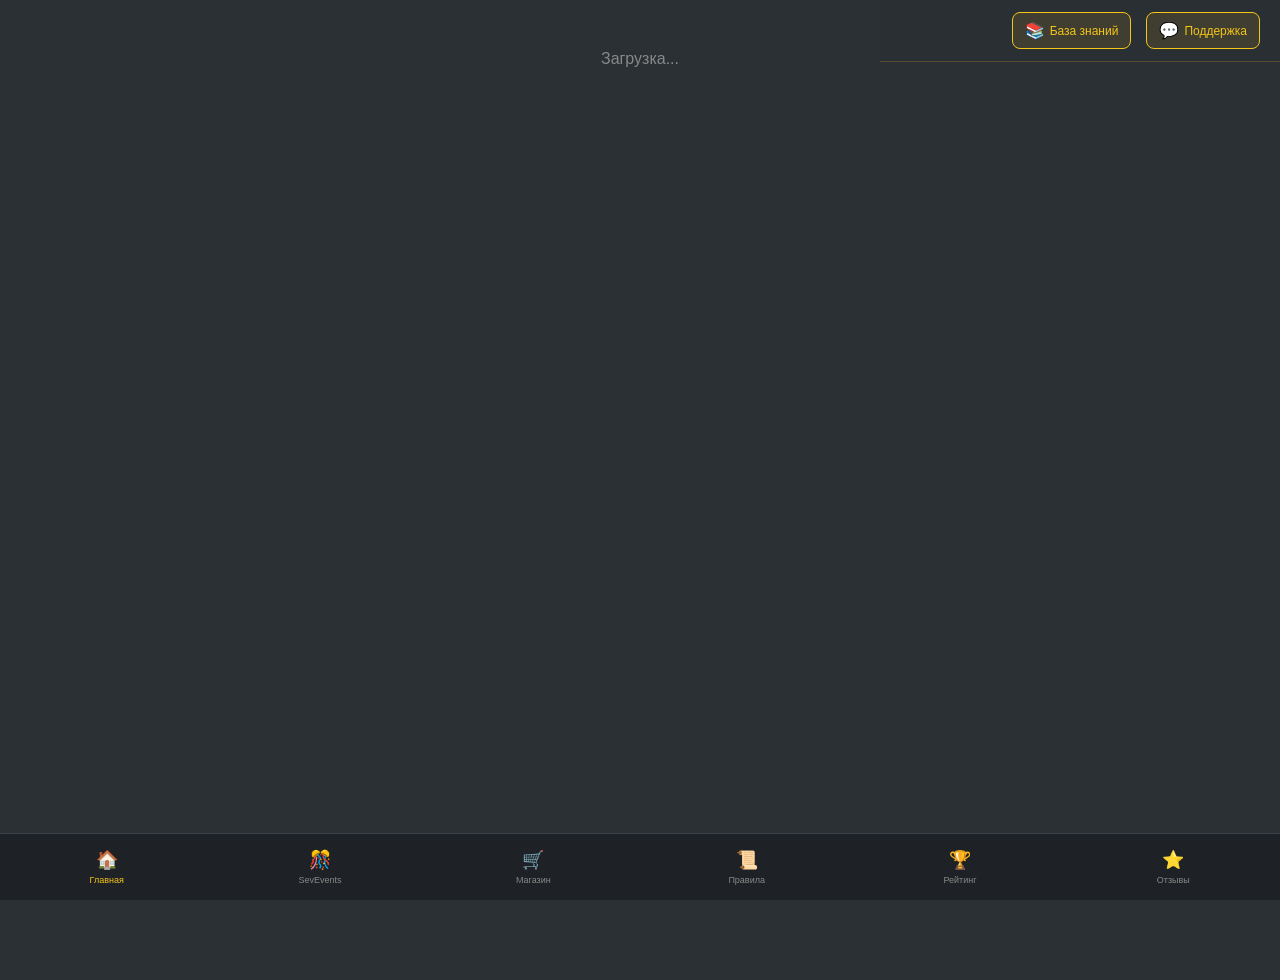
<file: index.html>
<!DOCTYPE html>
<html lang="ru">
<head>
    <meta charset="UTF-8">
    <meta name="viewport" content="width=device-width, initial-scale=1.0, maximum-scale=1.0, user-scalable=no">
    <title>Severnyi | Grand Mobile</title>
    <script src="https://telegram.org/js/telegram-web-app.js"></script>
    <link rel="stylesheet" href="https://cdnjs.cloudflare.com/ajax/libs/font-awesome/6.4.0/css/all.min.css">
    <link rel="stylesheet" href="css/style.css">
</head>
<body>
    <div class="top-actions">
        <button class="top-btn" onclick="loadPage('faq')">
            <span class="icon">📚</span> База знаний
        </button>
        <button class="top-btn" onclick="loadPage('support')">
            <span class="icon">💬</span> Поддержка
        </button>
    </div>

    <div id="page-content">
        <div style="text-align:center; padding: 50px; color:#888;">Загрузка...</div>
    </div>

    <nav class="bottom-nav">
        <button class="nav-btn active" onclick="loadPage('home', this)">
            <span class="icon">🏠</span> Главная
        </button>
        <button class="nav-btn" onclick="loadPage('events', this)">
            <span class="icon">🎊</span> SevEvents
        </button>
        <button class="nav-btn" onclick="loadPage('shop', this)">
            <span class="icon">🛒</span> Магазин
        </button>
        <button class="nav-btn" onclick="loadPage('rules', this)">
            <span class="icon">📜</span> Правила
        </button>
        <button class="nav-btn" onclick="loadPage('rating', this)">
            <span class="icon">🏆</span> Рейтинг
        </button>
        <button class="nav-btn" onclick="loadPage('reviews', this)">
            <span class="icon">⭐</span> Отзывы
        </button>
    </nav>

    <script src="js/app.js"></script>
</body>
</html>
</file>
<file: css/style.css>
body {
    background-color: #2b3035;
    color: #ffffff;
    font-family: -apple-system, BlinkMacSystemFont, "Segoe UI", Roboto, Helvetica, Arial, sans-serif;
    margin: 0;
    padding: 0;
    padding-bottom: 80px;
    display: flex;
    flex-direction: column;
    align-items: center;
    min-height: 100vh;
}

#page-content {
    width: 100%;
    max-width: 400px;
    animation: fadeIn 0.3s ease;
}

@keyframes fadeIn {
    from { opacity: 0; transform: translateY(10px); }
    to { opacity: 1; transform: translateY(0); }
}

.top-actions {
    position: fixed;
    top: 0;
    right: 0;
    gap: 15px;
    padding: 12px 20px;
    width: 100%;
    max-width: 400px;
    box-sizing: border-box;
    z-index: 1001;
    background-color: rgba(43, 48, 53, 0.95);
    backdrop-filter: blur(8px);
    border-bottom: 1px solid rgba(245, 197, 24, 0.2);
    display: flex;
    justify-content: flex-end;
}

.top-btn {
    background: rgba(245, 197, 24, 0.1);
    border: 1px solid #f5c518;
    border-radius: 8px;
    padding: 8px 12px;
    color: #f5c518;
    font-size: 12px;
    cursor: pointer;
    display: flex;
    align-items: center;
    gap: 5px;
}
.top-btn:active { background: rgba(245, 197, 24, 0.2); }
.top-btn .icon { font-size: 16px; }

.page-banner { width: 100%; height: auto; display: block; margin-top: 50px; margin-bottom: 20px; }
.page-banner img { width: 100%; height: auto; display: block; }
.page-content { padding: 0 20px 20px; }

.promo-section { margin-bottom: 15px; }
.promo-card {
    border: 2px solid #f5c518;
    border-radius: 12px;
    padding: 12px;
    text-align: center;
    background-color: rgba(245, 197, 24, 0.05);
    box-shadow: 0 0 15px rgba(245, 197, 24, 0.2);
    margin-bottom: 12px;
}
.promo-title { font-size: 12px; letter-spacing: 2px; margin-bottom: 3px; color: #ffffff; }
.promo-code { color: #f5c518; font-size: 22px; font-weight: bold; margin: 3px 0; }
.promo-condition { font-size: 10px; color: #aaaaaa; font-style: italic; margin-bottom: 10px; }
.reward-box { background-color: rgba(255, 255, 255, 0.1); border-radius: 8px; padding: 8px; }
.reward-vip { background-color: #ffffff; color: #000000; padding: 2px 8px; border-radius: 4px; font-weight: bold; font-size: 10px; display: inline-block; margin-bottom: 4px; }
.reward-text { font-size: 13px; margin: 2px 0; color: #ffffff; }
.reward-plus { color: #f5c518; font-size: 14px; margin: 2px 0; }
.reward-money { color: #f5c518; font-size: 14px; font-weight: bold; }
.copy-btn {
    background-color: #f5c518; color: #000000; border: none; padding: 8px 16px;
    border-radius: 8px; font-size: 12px; font-weight: bold; cursor: pointer; margin-top: 10px; width: 100%;
}
.copy-btn:active { background-color: #d4a910; }

.temp-promo-card {
    border: 2px dashed #f5c518; border-radius: 12px; padding: 12px;
    background: linear-gradient(135deg, rgba(245, 197, 24, 0.1) 0%, rgba(245, 197, 24, 0.02) 100%);
    position: relative; margin-bottom: 15px;
}
.temp-promo-badge {
    position: absolute; top: -10px; right: 15px; background-color: #ff4444; color: white;
    padding: 2px 8px; border-radius: 10px; font-size: 9px; font-weight: bold; letter-spacing: 1px;
}
.temp-promo-title { font-size: 11px; letter-spacing: 1px; color: #aaaaaa; margin-bottom: 3px; }
.temp-promo-code { color: #f5c518; font-size: 20px; font-weight: bold; margin: 3px 0; letter-spacing: 2px; }
.temp-promo-rewards { margin-top: 10px; padding-top: 10px; border-top: 1px dashed rgba(245, 197, 24, 0.3); }
.temp-reward-item { font-size: 11px; color: #ffffff; margin: 4px 0; display: flex; align-items: center; gap: 8px; }
.temp-reward-item i { color: #f5c518; font-size: 12px; width: 14px; }
.temp-copy-btn {
    background-color: transparent; color: #f5c518; border: 1px solid #f5c518; padding: 7px 16px;
    border-radius: 8px; font-size: 11px; font-weight: bold; cursor: pointer; margin-top: 10px; width: 100%;
    display: flex; align-items: center; justify-content: center; gap: 8px;
}
.temp-copy-btn:active { background-color: rgba(245, 197, 24, 0.1); }

.advantages-section { margin-bottom: 30px; }
.section-header { font-size: 20px; font-weight: bold; text-align: center; margin-bottom: 20px; color: #ffffff; letter-spacing: 1px; }
.advantages-carousel {
    display: flex; overflow-x: auto; scroll-snap-type: x mandatory; gap: 15px; padding: 10px 0; -webkit-overflow-scrolling: touch;
}
.advantages-carousel::-webkit-scrollbar { display: none; }
.advantage-card {
    flex: 0 0 200px; scroll-snap-align: center; background-color: rgba(245, 197, 24, 0.05);
    border: 1px solid rgba(245, 197, 24, 0.2); border-radius: 12px; padding: 20px 15px; text-align: center;
}
.advantage-icon { margin: 0 auto 15px; color: #f5c518; font-size: 36px; display: flex; align-items: center; justify-content: center; height: 50px; }
.advantage-icon i { font-size: 36px; }
.advantage-text { font-size: 14px; color: #ffffff; line-height: 1.4; }

.events-preview, .events-full { margin-bottom: 30px; }
.category-header {
    font-size: 16px; font-weight: bold; color: #f5c518; margin: 25px 0 15px 0;
    padding-bottom: 8px; border-bottom: 1px solid rgba(245, 197, 24, 0.3);
    display: flex; align-items: center; gap: 8px;
}
.event-card-preview, .event-card {
    display: flex; align-items: center; background-color: rgba(255, 255, 255, 0.05);
    border-radius: 12px; padding: 15px; margin-bottom: 15px; border: 1px solid rgba(245, 197, 24, 0.2);
}
.event-image-preview { width: 80px; height: 80px; border-radius: 10px; object-fit: cover; margin-right: 15px; flex-shrink: 0; }
.event-image { width: 200px; height: 200px; border-radius: 10px; object-fit: cover; margin-right: 15px; flex-shrink: 0; }
.event-content-preview, .event-content { flex: 1; display: flex; flex-direction: column; justify-content: space-between; }
.event-title-preview, .event-title { font-size: 14px; font-weight: bold; color: #ffffff; margin: 0 0 5px 0; line-height: 1.3; }
.event-description-preview, .event-description { font-size: 12px; color: #aaaaaa; margin: 0; line-height: 1.4; }
.event-btn {
    background-color: #f5c518; color: #000000; border: none; padding: 8px 16px; border-radius: 8px;
    font-size: 13px; font-weight: bold; cursor: pointer; align-self: flex-start; margin-top: 10px;
}
.event-btn:active { background-color: #d4a910; }
.view-all-btn {
    display: block; text-align: center; background-color: #f5c518; color: #000000; padding: 12px 20px;
    border-radius: 8px; font-size: 14px; font-weight: bold; cursor: pointer; text-decoration: none; margin-top: 15px; width: 100%; border: none;
}
.view-all-btn:active { background-color: #d4a910; }

.back-btn {
    background-color: rgba(255, 255, 255, 0.1); color: #ffffff; border: 1px solid rgba(255, 255, 255, 0.2);
    padding: 10px 20px; border-radius: 8px; font-size: 14px; cursor: pointer; width: 100%; margin-bottom: 20px;
    display: flex; align-items: center; justify-content: center; gap: 8px;
}
.back-btn:active { background-color: rgba(255, 255, 255, 0.2); }

.archive-card {
    background-color: rgba(255, 255, 255, 0.05);
    border: 1px solid rgba(245, 197, 24, 0.2);
    border-radius: 12px;
    padding: 15px;
    margin-bottom: 15px;
}
.archive-card-header {
    display: flex;
    justify-content: space-between;
    align-items: center;
    margin-bottom: 12px;
    padding-bottom: 10px;
    border-bottom: 1px solid rgba(245, 197, 24, 0.2);
}
.archive-card-date { font-size: 12px; color: #aaaaaa; }
.archive-card-title { font-size: 14px; font-weight: bold; color: #f5c518; }
.archive-winners-list { display: flex; flex-direction: column; gap: 8px; }
.archive-winner {
    display: flex; justify-content: space-between; align-items: center;
    padding: 8px; background-color: rgba(255, 255, 255, 0.03); border-radius: 6px;
}
.archive-winner-place { font-size: 16px; margin-right: 10px; }
.archive-winner-name { flex: 1; font-size: 13px; color: #ffffff; }
.archive-winner-prize { font-size: 12px; color: #f5c518; font-weight: bold; white-space: nowrap; margin-left: 10px; }
.archive-winner.place-1 .archive-winner-prize { color: #FFD700; }
.archive-winner.place-2 .archive-winner-prize { color: #C0C0C0; }
.archive-winner.place-3 .archive-winner-prize { color: #CD7F32; }

.last-winners { background-color: rgba(255, 255, 255, 0.05); border-radius: 12px; padding: 20px; margin-bottom: 30px; }
.last-winners-header { font-size: 18px; font-weight: bold; text-align: center; margin-bottom: 15px; color: #f5c518; }
.winner-info { margin-bottom: 15px; }
.winner-info-title { font-size: 13px; color: #f5c518; margin-bottom: 8px; font-weight: bold; }
.winner-info-text { font-size: 13px; color: #aaaaaa; line-height: 1.5; }
.archive-link { display: block; text-align: center; color: #f5c518; text-decoration: underline; font-size: 14px; margin-top: 15px; cursor: pointer; }

.top-winners { margin-bottom: 30px; }
.podium { display: flex; justify-content: center; align-items: flex-end; height: 150px; margin-bottom: 20px; gap: 10px; }
.podium-place { display: flex; flex-direction: column; align-items: center; }
.podium-medal { font-size: 40px; margin-bottom: 10px; }
.podium-block { width: 80px; background-color: #f5c518; border-radius: 5px 5px 0 0; }
.podium-1 .podium-block { height: 100px; }
.podium-2 .podium-block { height: 70px; }
.podium-3 .podium-block { height: 50px; }
.rating-table { width: 100%; border-collapse: collapse; margin-bottom: 20px; }
.rating-table th { color: #f5c518; font-size: 14px; padding: 12px 8px; text-align: center; border-bottom: 2px solid #f5c518; font-weight: 600; }
.rating-table td { color: #ffffff; font-size: 14px; padding: 15px 8px; text-align: center; border-bottom: 1px solid rgba(245, 197, 24, 0.3); }

.rating-cards { display: flex; flex-direction: column; gap: 12px; margin-bottom: 20px; }
.rating-card {
    background-color: rgba(255, 255, 255, 0.05);
    border: 1px solid rgba(245, 197, 24, 0.2);
    border-radius: 12px;
    padding: 15px;
    display: flex;
    align-items: center;
    gap: 15px;
}
.rating-card-place {
    font-size: 24px;
    font-weight: bold;
    color: #f5c518;
    min-width: 40px;
    text-align: center;
}
.rating-card-info { flex: 1; }
.rating-card-name { font-size: 16px; font-weight: bold; color: #ffffff; margin-bottom: 8px; }
.rating-card-stats { display: flex; gap: 10px; flex-wrap: wrap; }
.rating-stat {
    background-color: rgba(245, 197, 24, 0.1);
    border-radius: 6px;
    padding: 4px 8px;
    font-size: 11px;
    color: #f5c518;
    display: flex;
    align-items: center;
    gap: 4px;
}
.rating-stat-icon { font-size: 14px; }
.rating-card-total {
    text-align: center;
    min-width: 50px;
}
.rating-card-total-number { font-size: 24px; font-weight: bold; color: #f5c518; }
.rating-card-total-label { font-size: 10px; color: #aaaaaa; }
.rating-legend {
    display: flex;
    justify-content: center;
    gap: 15px;
    margin-bottom: 20px;
    flex-wrap: wrap;
}
.rating-legend-item {
    display: flex;
    align-items: center;
    gap: 5px;
    font-size: 12px;
    color: #aaaaaa;
}
.rating-legend-icon { font-size: 16px; }

.reviews-preview, .reviews-full { margin-bottom: 30px; }
.review-card, .review-card-preview {
    background-color: rgba(255, 255, 255, 0.05); border-radius: 12px; padding: 20px;
    margin-bottom: 15px; border-left: 4px solid #f5c518;
}
.review-header { display: flex; align-items: center; gap: 12px; margin-bottom: 10px; }
.review-avatar {
    width: 45px; height: 45px; border-radius: 50%; object-fit: cover;
    border: 2px solid #f5c518; background-color: #3a3f45;
}
.review-author-info { display: flex; flex-direction: column; }
.review-author, .review-author-preview { font-size: 16px; font-weight: bold; color: #f5c518; }
.review-date, .review-date-preview { font-size: 12px; color: #888; }

.winner-badge {
    color: #f5c518;
    font-size: 12px;
    font-weight: bold;
    display: block;
    margin-bottom: 6px;
    letter-spacing: 0.5px;
}

.review-text, .review-text-preview { font-size: 14px; color: #ffffff; line-height: 1.5; font-style: italic; }

.forum-topic {
    background-color: rgba(255, 255, 255, 0.05); border-radius: 10px; margin-bottom: 12px; overflow: hidden;
    border: 1px solid rgba(245, 197, 24, 0.1);
}
.forum-topic-header {
    padding: 15px; cursor: pointer; display: flex; justify-content: space-between; align-items: center;
    font-weight: bold; color: #ffffff; font-size: 15px; transition: background 0.2s;
}
.forum-topic-header:active { background-color: rgba(245, 197, 24, 0.1); }
.forum-topic-header i { color: #f5c518; transition: transform 0.3s; }
.forum-topic.active .forum-topic-header i { transform: rotate(180deg); }
.forum-topic-content {
    display: none; padding: 0 15px 15px; color: #cccccc; font-size: 14px; line-height: 1.6;
    border-top: 1px solid rgba(245, 197, 24, 0.2); padding-top: 15px;
}
.forum-topic.active .forum-topic-content { display: block; }
.forum-tag {
    display: inline-block; background: rgba(245, 197, 24, 0.2); color: #f5c518;
    padding: 2px 8px; border-radius: 4px; font-size: 10px; margin-right: 8px; vertical-align: middle;
}

.support-section-new {
    background-color: rgba(255, 255, 255, 0.05); border-radius: 12px; padding: 30px 20px; text-align: center; margin-bottom: 30px;
}
.support-icon-large { font-size: 48px; color: #f5c518; margin-bottom: 20px; }
.support-title-new { font-size: 22px; font-weight: bold; margin-bottom: 15px; color: #ffffff; }
.support-text-new { font-size: 15px; color: #aaaaaa; line-height: 1.8; margin-bottom: 25px; white-space: pre-line; }
.support-main-btn {
    display: flex; align-items: center; justify-content: center; gap: 10px;
    background-color: #2AABEE; color: white; border: none; padding: 14px 24px;
    border-radius: 12px; font-size: 16px; font-weight: bold; cursor: pointer; width: 100%; text-decoration: none;
}
.support-main-btn:active { background-color: #229ED9; }

.rules-grid { display: grid; grid-template-columns: 1fr 1fr; gap: 20px; margin-bottom: 30px; }
.rule-card {
    background-color: rgba(245, 197, 24, 0.05); border: 2px solid rgba(245, 197, 24, 0.3);
    border-radius: 12px; padding: 20px 15px; text-align: center; cursor: pointer; transition: all 0.3s;
}
.rule-card:active { background-color: rgba(245, 197, 24, 0.1); transform: scale(0.98); }
.rule-icon { width: 80px; height: 80px; margin: 0 auto 15px; }
.rule-icon svg { width: 100%; height: 100%; }
.rule-title { color: #f5c518; font-size: 13px; font-weight: bold; letter-spacing: 1px; }

.rules-list { background-color: rgba(255, 255, 255, 0.05); border-radius: 12px; padding: 20px; margin-bottom: 20px; }
.rules-item { margin-bottom: 15px; padding-bottom: 15px; border-bottom: 1px solid rgba(245, 197, 24, 0.2); cursor: pointer; }
.rules-item:last-child { border-bottom: none; margin-bottom: 0; padding-bottom: 0; }
.rules-item-title { font-size: 16px; font-weight: bold; color: #f5c518; margin-bottom: 8px; }
.rules-item-text { font-size: 14px; color: #ffffff; line-height: 1.5; }

.document-page { padding: 0 20px 40px; }
.doc-header {
    text-align: center; margin-bottom: 25px; padding-bottom: 15px;
    border-bottom: 2px solid #f5c518;
}
.doc-title { font-size: 20px; font-weight: bold; color: #f5c518; margin-bottom: 10px; }
.doc-section { margin-bottom: 25px; }
.doc-section-title {
    font-size: 15px; font-weight: bold; color: #ffffff; margin-bottom: 10px;
    text-transform: uppercase; letter-spacing: 0.5px; border-left: 3px solid #f5c518; padding-left: 10px;
}
.doc-text {
    font-size: 14px; color: #cccccc; line-height: 1.6; margin-bottom: 10px;
    white-space: pre-line;
}
.doc-text strong { color: #ffffff; }

.download-section { text-align: center; margin-bottom: 30px; }
.download-title { font-size: 20px; font-weight: bold; margin-bottom: 20px; color: #ffffff; letter-spacing: 1px; }
.download-image { width: 100%; border-radius: 12px; margin-bottom: 20px; }
.download-links { display: flex; flex-direction: column; gap: 12px; }
.download-link {
    display: flex; align-items: center; justify-content: center; gap: 10px;
    background-color: rgba(245, 197, 24, 0.1); border: 1px solid rgba(245, 197, 24, 0.3);
    border-radius: 8px; padding: 12px 20px; color: #f5c518; font-size: 16px; font-weight: bold;
    cursor: pointer; text-decoration: none;
}
.download-link:active { background-color: rgba(245, 197, 24, 0.2); }
.download-link .icon { font-size: 20px; }

.social-footer { margin-top: 40px; padding: 20px 0; text-align: center; border-top: 1px solid #3a3f45; width: 100%; }
.social-footer-text { color: #ffffff; font-size: 14px; margin-bottom: 12px; letter-spacing: 1px; }
.tg-join-btn {
    background-color: #2AABEE; color: white; border: none; padding: 10px 24px; border-radius: 20px;
    font-size: 14px; font-weight: bold; cursor: pointer; display: inline-flex; align-items: center; gap: 8px;
}
.tg-join-btn:active { background-color: #229ED9; }
.tg-join-btn svg { width: 16px; height: 16px; fill: white; }

.bottom-nav {
    position: fixed; bottom: 0; left: 0; width: 100%; background-color: #1e2226;
    display: flex; justify-content: space-around; padding: 10px 0; border-top: 1px solid #3a3f45;
    box-sizing: border-box; z-index: 1000;
}
.nav-btn {
    background: none; border: none; color: #888; font-size: 9px; display: flex;
    flex-direction: column; align-items: center; cursor: pointer; padding: 5px; width: 16.66%;
}
.nav-btn .icon { font-size: 18px; margin-bottom: 4px; }
.nav-btn.active { color: #f5c518; }

.shop-hero {
    text-align: center;
    padding: 20px;
    background: linear-gradient(135deg, rgba(245, 197, 24, 0.15) 0%, rgba(245, 197, 24, 0.05) 100%);
    border-radius: 12px;
    margin-bottom: 20px;
    border: 1px solid rgba(245, 197, 24, 0.3);
}
.shop-hero-title {
    font-size: 24px;
    font-weight: bold;
    color: #f5c518;
    margin-bottom: 10px;
}
.shop-hero-text {
    font-size: 14px;
    color: #aaaaaa;
    line-height: 1.5;
}
.earn-info {
    background-color: rgba(255, 255, 255, 0.05);
    border-radius: 12px;
    padding: 15px;
    margin-bottom: 20px;
    border-left: 4px solid #f5c518;
}
.earn-info-title {
    font-size: 16px;
    font-weight: bold;
    color: #f5c518;
    margin-bottom: 10px;
}
.earn-info-item {
    display: flex;
    align-items: center;
    gap: 10px;
    margin-bottom: 8px;
    font-size: 13px;
    color: #ffffff;
}
.earn-info-item:last-child { margin-bottom: 0; }
.earn-icon { font-size: 20px; }
.shop-categories {
    display: flex;
    gap: 10px;
    margin-bottom: 20px;
    overflow-x: auto;
    padding-bottom: 5px;
}
.shop-categories::-webkit-scrollbar { display: none; }
.shop-category-btn {
    background-color: rgba(245, 197, 24, 0.1);
    border: 1px solid rgba(245, 197, 24, 0.3);
    border-radius: 20px;
    padding: 8px 16px;
    color: #f5c518;
    font-size: 12px;
    font-weight: bold;
    cursor: pointer;
    white-space: nowrap;
}
.shop-category-btn.active {
    background-color: #f5c518;
    color: #000000;
}
.shop-item {
    background-color: rgba(255, 255, 255, 0.03);
    border: 1px solid rgba(245, 197, 24, 0.15);
    border-radius: 12px;
    padding: 15px;
    margin-bottom: 15px;
    display: flex;
    align-items: center;
    gap: 15px;
}
.shop-item-image {
    width: 80px;
    height: 80px;
    border-radius: 8px;
    object-fit: contain;
    background-color: rgba(255, 255, 255, 0.05);
    flex-shrink: 0;
}
.shop-item-info { flex: 1; }
.shop-item-name {
    font-size: 16px;
    font-weight: bold;
    color: #f5c518;
    margin-bottom: 5px;
}
.shop-item-desc {
    font-size: 13px;
    color: #aaaaaa;
}
.shop-item-price {
    background-color: #f5c518;
    color: #000000;
    padding: 8px 12px;
    border-radius: 8px;
    font-size: 12px;
    font-weight: bold;
    white-space: nowrap;
    display: flex;
    align-items: center;
    gap: 5px;
}
.shop-item-price img {
    width: 14px;
    height: 14px;
    vertical-align: middle;
}
.shop-empty {
    text-align: center;
    padding: 40px 20px;
    color: #aaaaaa;
    font-size: 14px;
}
.shop-empty-icon {
    font-size: 48px;
    margin-bottom: 15px;
}
</file>
